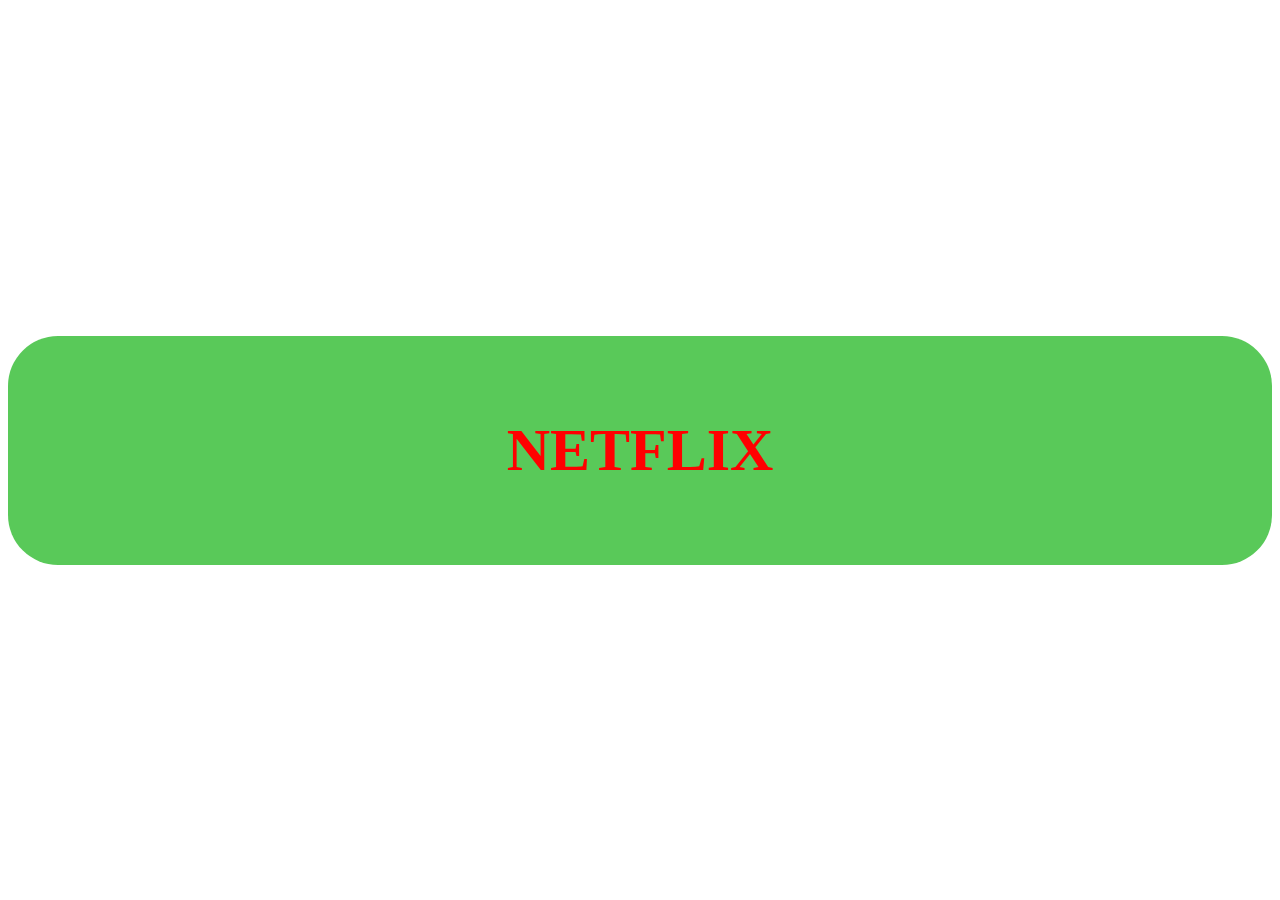
<file: netflix/1.html>
<html lang="en">
<head>
    <meta charset="UTF-8">
    <meta http-equiv="X-UA-Compatible" content="IE=edge">
    <meta name="viewport" content="width=device-width, initial-scale=1.0">
    <title>Document</title>
    <link rel="stylesheet" href="1.css">
</head>
<body>
    <h1 class="netflix">NETFLIX</h1>
</body>
</html>
</file>
<file: netflix/1.css>
body{
    display: grid;
    align-items: center;
    text-align: center;
}
.netflix{
    color: red;
    width: auto;
    background-color: rgba(16, 177, 16, 0.694);
    padding: 80px;
    font-size: 60px;
    border-radius: 50px;
    transition: 1s;
}
.netflix:hover{
    background-color: rgba(208, 26, 26, 0.677);
    color: white;
}
</file>
